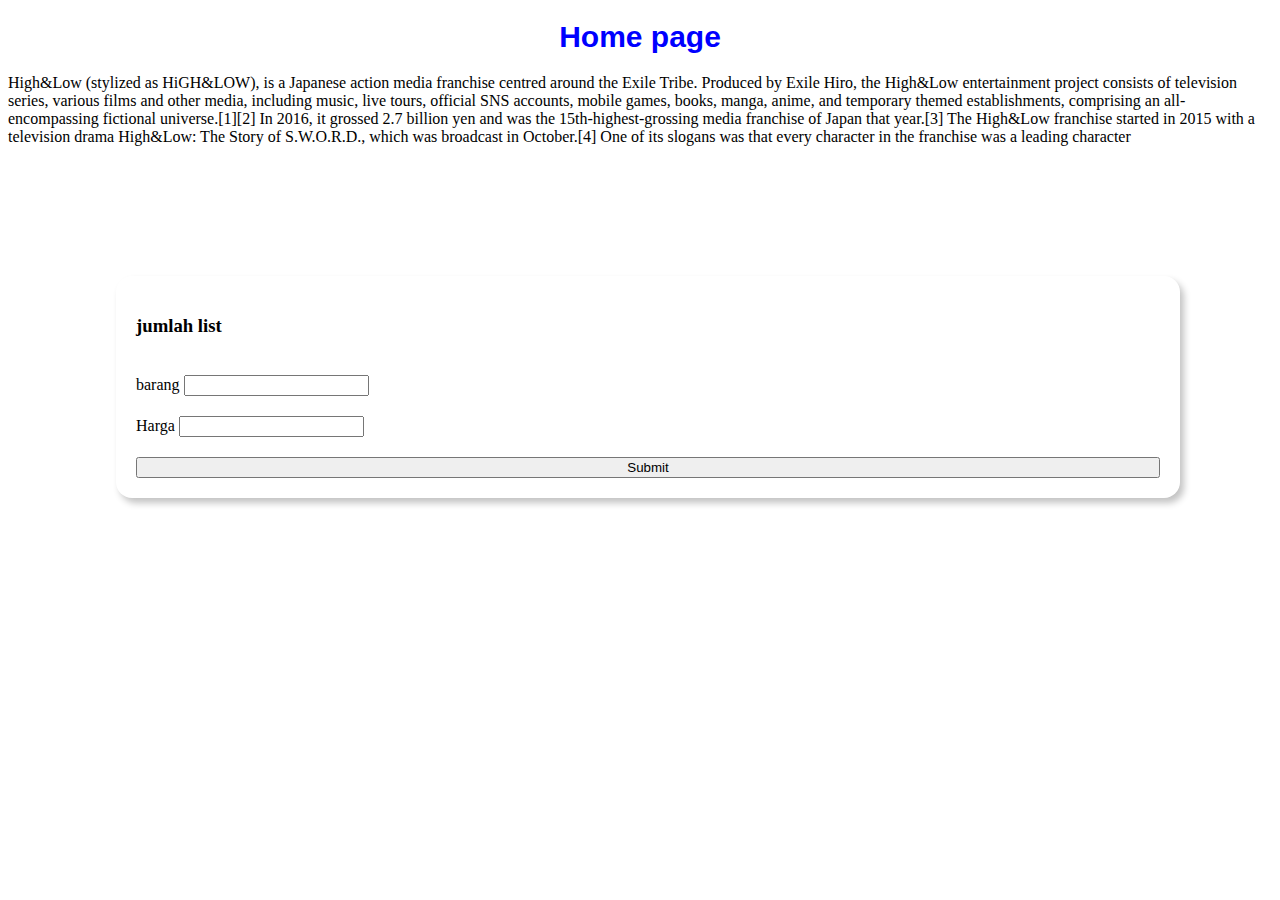
<file: index.html>
<!DOCTYPE html>
<html lang="en">
  <head>
    <title>Home</title>
    <meta charset="UTF-8" />
    <meta name="viewport" content="width=device-width" />
   
    <link rel="stylesheet" href="styles.css" />
    <script type="module" src="script.js"></script>
  </head>
  <body>
      <h1>Home page</h1>

      <p>High&Low (stylized as HiGH&LOW), is a Japanese action media franchise centred around the Exile Tribe. Produced by Exile Hiro, the High&Low entertainment project consists of television series, various films and other media, including music, live tours, official SNS accounts, mobile games, books, manga, anime, and temporary themed establishments, comprising an all-encompassing fictional universe.[1][2] In 2016, it grossed 2.7 billion yen and was the 15th-highest-grossing media franchise of Japan that year.[3]

      The High&Low franchise started in 2015 with a television drama High&Low: The Story of S.W.O.R.D., which was broadcast in October.[4] One of its slogans was that every character in the franchise was a leading character</p>


  <div id="modal" >
    <form id="addlist_form">


      <h3>jumlah list </h3>

  
    <div class="form_group">
      <label for="barang">barang</label>
      <input type="text" id="barang" required>
    </div>

    <div class="form_group">
      <label for="harga">Harga</label>
      <input type="number" id="harga" required>
    </div>
   

    <button type="submit">Submit</button>

    </div>
  </body>
</html>
</file>
<file: styles.css>
* h1{
  color: blue;
  font-family: Arial;
  font-size: 30px;
  text-align: center;
}

p{
   font-style: normal;

}

#modal{
  width: 100vw;
  height: 50vh;
  display: flex;
  flex-direction: column;
  justify-content: center;
  align-items: center;

}

#addlist_form{
  width: 80%;
  display: flex;
  flex-direction: column;
  gap: 20px;
  background-color: white;
  padding: 20px;
  border-radius: 16px;
  box-shadow: 4px 5px 7px rgba(0, 0, 0, 0.24);
}
</file>
